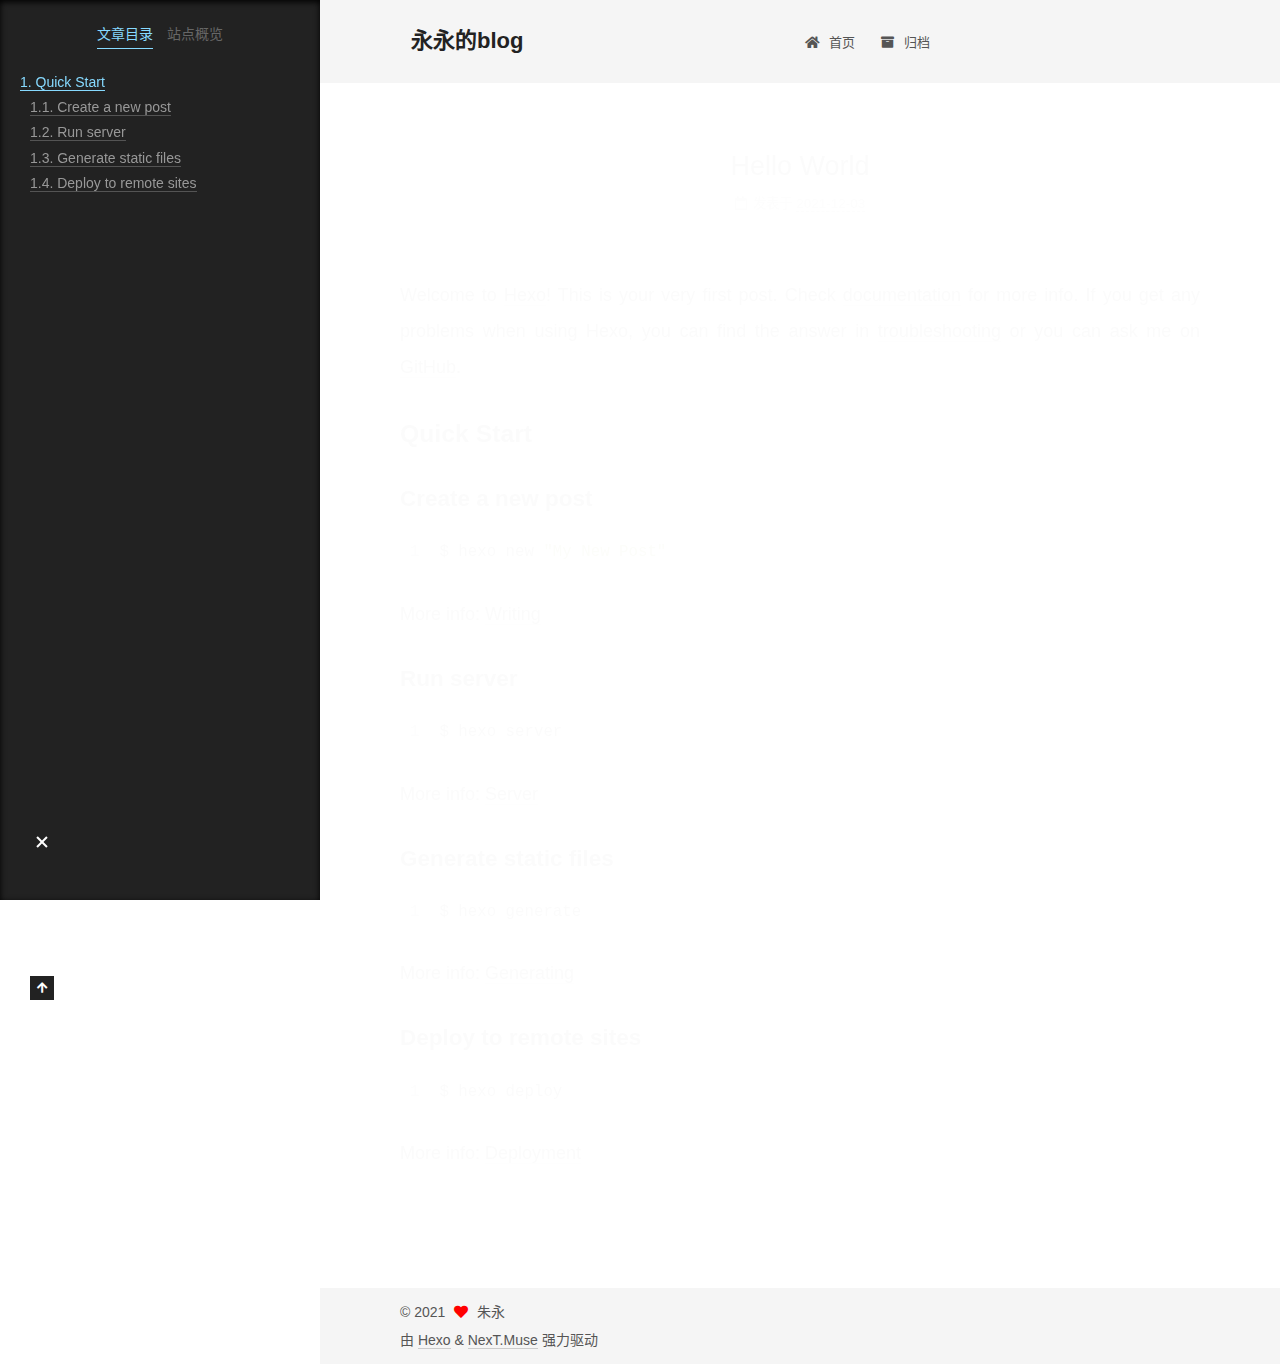
<file: 2021/12/03/hello-world/index.html>
<!DOCTYPE html>
<html lang="zh-CN">
<head>
  <meta charset="UTF-8">
<meta name="viewport" content="width=device-width, initial-scale=1, maximum-scale=2">
<meta name="theme-color" content="#222">
<meta name="generator" content="Hexo 5.4.0">
  <link rel="apple-touch-icon" sizes="180x180" href="/images/apple-touch-icon-next.png">
  <link rel="icon" type="image/png" sizes="32x32" href="/images/favicon-32x32-next.png">
  <link rel="icon" type="image/png" sizes="16x16" href="/images/favicon-16x16-next.png">
  <link rel="mask-icon" href="/images/logo.svg" color="#222">

<link rel="stylesheet" href="/css/main.css">


<link rel="stylesheet" href="/lib/font-awesome/css/all.min.css">

<script id="hexo-configurations">
    var NexT = window.NexT || {};
    var CONFIG = {"hostname":"zytang414.github.io","root":"/","scheme":"Muse","version":"7.8.0","exturl":false,"sidebar":{"position":"left","display":"post","padding":18,"offset":12,"onmobile":false},"copycode":{"enable":false,"show_result":false,"style":null},"back2top":{"enable":true,"sidebar":false,"scrollpercent":false},"bookmark":{"enable":false,"color":"#222","save":"auto"},"fancybox":false,"mediumzoom":false,"lazyload":false,"pangu":false,"comments":{"style":"tabs","active":null,"storage":true,"lazyload":false,"nav":null},"algolia":{"hits":{"per_page":10},"labels":{"input_placeholder":"Search for Posts","hits_empty":"We didn't find any results for the search: ${query}","hits_stats":"${hits} results found in ${time} ms"}},"localsearch":{"enable":false,"trigger":"auto","top_n_per_article":1,"unescape":false,"preload":false},"motion":{"enable":true,"async":false,"transition":{"post_block":"fadeIn","post_header":"slideDownIn","post_body":"slideDownIn","coll_header":"slideLeftIn","sidebar":"slideUpIn"}}};
  </script>

  <meta name="description" content="Welcome to Hexo! This is your very first post. Check documentation for more info. If you get any problems when using Hexo, you can find the answer in troubleshooting or you can ask me on GitHub. Quick">
<meta property="og:type" content="article">
<meta property="og:title" content="Hello World">
<meta property="og:url" content="https://zytang414.github.io/2021/12/03/hello-world/index.html">
<meta property="og:site_name" content="永永的blog">
<meta property="og:description" content="Welcome to Hexo! This is your very first post. Check documentation for more info. If you get any problems when using Hexo, you can find the answer in troubleshooting or you can ask me on GitHub. Quick">
<meta property="og:locale" content="zh_CN">
<meta property="article:published_time" content="2021-12-03T04:13:08.332Z">
<meta property="article:modified_time" content="2021-12-03T04:13:08.332Z">
<meta property="article:author" content="朱永">
<meta property="article:tag" content="Python | Flask">
<meta name="twitter:card" content="summary">

<link rel="canonical" href="https://zytang414.github.io/2021/12/03/hello-world/">


<script id="page-configurations">
  // https://hexo.io/docs/variables.html
  CONFIG.page = {
    sidebar: "",
    isHome : false,
    isPost : true,
    lang   : 'zh-CN'
  };
</script>

  <title>Hello World | 永永的blog</title>
  






  <noscript>
  <style>
  .use-motion .brand,
  .use-motion .menu-item,
  .sidebar-inner,
  .use-motion .post-block,
  .use-motion .pagination,
  .use-motion .comments,
  .use-motion .post-header,
  .use-motion .post-body,
  .use-motion .collection-header { opacity: initial; }

  .use-motion .site-title,
  .use-motion .site-subtitle {
    opacity: initial;
    top: initial;
  }

  .use-motion .logo-line-before i { left: initial; }
  .use-motion .logo-line-after i { right: initial; }
  </style>
</noscript>

</head>

<body itemscope itemtype="http://schema.org/WebPage">
  <div class="container use-motion">
    <div class="headband"></div>

    <header class="header" itemscope itemtype="http://schema.org/WPHeader">
      <div class="header-inner"><div class="site-brand-container">
  <div class="site-nav-toggle">
    <div class="toggle" aria-label="切换导航栏">
      <span class="toggle-line toggle-line-first"></span>
      <span class="toggle-line toggle-line-middle"></span>
      <span class="toggle-line toggle-line-last"></span>
    </div>
  </div>

  <div class="site-meta">

    <a href="/" class="brand" rel="start">
      <span class="logo-line-before"><i></i></span>
      <h1 class="site-title">永永的blog</h1>
      <span class="logo-line-after"><i></i></span>
    </a>
  </div>

  <div class="site-nav-right">
    <div class="toggle popup-trigger">
    </div>
  </div>
</div>




<nav class="site-nav">
  <ul id="menu" class="main-menu menu">
        <li class="menu-item menu-item-home">

    <a href="/" rel="section"><i class="fa fa-home fa-fw"></i>首页</a>

  </li>
        <li class="menu-item menu-item-archives">

    <a href="/archives/" rel="section"><i class="fa fa-archive fa-fw"></i>归档</a>

  </li>
  </ul>
</nav>




</div>
    </header>

    
  <div class="back-to-top">
    <i class="fa fa-arrow-up"></i>
    <span>0%</span>
  </div>


    <main class="main">
      <div class="main-inner">
        <div class="content-wrap">
          

          <div class="content post posts-expand">
            

    
  
  
  <article itemscope itemtype="http://schema.org/Article" class="post-block" lang="zh-CN">
    <link itemprop="mainEntityOfPage" href="https://zytang414.github.io/2021/12/03/hello-world/">

    <span hidden itemprop="author" itemscope itemtype="http://schema.org/Person">
      <meta itemprop="image" content="/images/avatar.gif">
      <meta itemprop="name" content="朱永">
      <meta itemprop="description" content="这是朱永的blog">
    </span>

    <span hidden itemprop="publisher" itemscope itemtype="http://schema.org/Organization">
      <meta itemprop="name" content="永永的blog">
    </span>
      <header class="post-header">
        <h1 class="post-title" itemprop="name headline">
          Hello World
        </h1>

        <div class="post-meta">
            <span class="post-meta-item">
              <span class="post-meta-item-icon">
                <i class="far fa-calendar"></i>
              </span>
              <span class="post-meta-item-text">发表于</span>

              <time title="创建时间：2021-12-03 12:13:08" itemprop="dateCreated datePublished" datetime="2021-12-03T12:13:08+08:00">2021-12-03</time>
            </span>

          

        </div>
      </header>

    
    
    
    <div class="post-body" itemprop="articleBody">

      
        <p>Welcome to <a target="_blank" rel="noopener" href="https://hexo.io/">Hexo</a>! This is your very first post. Check <a target="_blank" rel="noopener" href="https://hexo.io/docs/">documentation</a> for more info. If you get any problems when using Hexo, you can find the answer in <a target="_blank" rel="noopener" href="https://hexo.io/docs/troubleshooting.html">troubleshooting</a> or you can ask me on <a target="_blank" rel="noopener" href="https://github.com/hexojs/hexo/issues">GitHub</a>.</p>
<h2 id="Quick-Start"><a href="#Quick-Start" class="headerlink" title="Quick Start"></a>Quick Start</h2><h3 id="Create-a-new-post"><a href="#Create-a-new-post" class="headerlink" title="Create a new post"></a>Create a new post</h3><figure class="highlight bash"><table><tr><td class="gutter"><pre><span class="line">1</span><br></pre></td><td class="code"><pre><span class="line">$ hexo new <span class="string">&quot;My New Post&quot;</span></span><br></pre></td></tr></table></figure>

<p>More info: <a target="_blank" rel="noopener" href="https://hexo.io/docs/writing.html">Writing</a></p>
<h3 id="Run-server"><a href="#Run-server" class="headerlink" title="Run server"></a>Run server</h3><figure class="highlight bash"><table><tr><td class="gutter"><pre><span class="line">1</span><br></pre></td><td class="code"><pre><span class="line">$ hexo server</span><br></pre></td></tr></table></figure>

<p>More info: <a target="_blank" rel="noopener" href="https://hexo.io/docs/server.html">Server</a></p>
<h3 id="Generate-static-files"><a href="#Generate-static-files" class="headerlink" title="Generate static files"></a>Generate static files</h3><figure class="highlight bash"><table><tr><td class="gutter"><pre><span class="line">1</span><br></pre></td><td class="code"><pre><span class="line">$ hexo generate</span><br></pre></td></tr></table></figure>

<p>More info: <a target="_blank" rel="noopener" href="https://hexo.io/docs/generating.html">Generating</a></p>
<h3 id="Deploy-to-remote-sites"><a href="#Deploy-to-remote-sites" class="headerlink" title="Deploy to remote sites"></a>Deploy to remote sites</h3><figure class="highlight bash"><table><tr><td class="gutter"><pre><span class="line">1</span><br></pre></td><td class="code"><pre><span class="line">$ hexo deploy</span><br></pre></td></tr></table></figure>

<p>More info: <a target="_blank" rel="noopener" href="https://hexo.io/docs/one-command-deployment.html">Deployment</a></p>

    </div>

    
    
    

      <footer class="post-footer">

        


        
      </footer>
    
  </article>
  
  
  



          </div>
          

<script>
  window.addEventListener('tabs:register', () => {
    let { activeClass } = CONFIG.comments;
    if (CONFIG.comments.storage) {
      activeClass = localStorage.getItem('comments_active') || activeClass;
    }
    if (activeClass) {
      let activeTab = document.querySelector(`a[href="#comment-${activeClass}"]`);
      if (activeTab) {
        activeTab.click();
      }
    }
  });
  if (CONFIG.comments.storage) {
    window.addEventListener('tabs:click', event => {
      if (!event.target.matches('.tabs-comment .tab-content .tab-pane')) return;
      let commentClass = event.target.classList[1];
      localStorage.setItem('comments_active', commentClass);
    });
  }
</script>

        </div>
          
  
  <div class="toggle sidebar-toggle">
    <span class="toggle-line toggle-line-first"></span>
    <span class="toggle-line toggle-line-middle"></span>
    <span class="toggle-line toggle-line-last"></span>
  </div>

  <aside class="sidebar">
    <div class="sidebar-inner">

      <ul class="sidebar-nav motion-element">
        <li class="sidebar-nav-toc">
          文章目录
        </li>
        <li class="sidebar-nav-overview">
          站点概览
        </li>
      </ul>

      <!--noindex-->
      <div class="post-toc-wrap sidebar-panel">
          <div class="post-toc motion-element"><ol class="nav"><li class="nav-item nav-level-2"><a class="nav-link" href="#Quick-Start"><span class="nav-number">1.</span> <span class="nav-text">Quick Start</span></a><ol class="nav-child"><li class="nav-item nav-level-3"><a class="nav-link" href="#Create-a-new-post"><span class="nav-number">1.1.</span> <span class="nav-text">Create a new post</span></a></li><li class="nav-item nav-level-3"><a class="nav-link" href="#Run-server"><span class="nav-number">1.2.</span> <span class="nav-text">Run server</span></a></li><li class="nav-item nav-level-3"><a class="nav-link" href="#Generate-static-files"><span class="nav-number">1.3.</span> <span class="nav-text">Generate static files</span></a></li><li class="nav-item nav-level-3"><a class="nav-link" href="#Deploy-to-remote-sites"><span class="nav-number">1.4.</span> <span class="nav-text">Deploy to remote sites</span></a></li></ol></li></ol></div>
      </div>
      <!--/noindex-->

      <div class="site-overview-wrap sidebar-panel">
        <div class="site-author motion-element" itemprop="author" itemscope itemtype="http://schema.org/Person">
  <p class="site-author-name" itemprop="name">朱永</p>
  <div class="site-description" itemprop="description">这是朱永的blog</div>
</div>
<div class="site-state-wrap motion-element">
  <nav class="site-state">
      <div class="site-state-item site-state-posts">
          <a href="/archives/">
        
          <span class="site-state-item-count">1</span>
          <span class="site-state-item-name">日志</span>
        </a>
      </div>
  </nav>
</div>



      </div>

    </div>
  </aside>
  <div id="sidebar-dimmer"></div>


      </div>
    </main>

    <footer class="footer">
      <div class="footer-inner">
        

        

<div class="copyright">
  
  &copy; 
  <span itemprop="copyrightYear">2021</span>
  <span class="with-love">
    <i class="fa fa-heart"></i>
  </span>
  <span class="author" itemprop="copyrightHolder">朱永</span>
</div>
  <div class="powered-by">由 <a href="https://hexo.io/" class="theme-link" rel="noopener" target="_blank">Hexo</a> & <a href="https://muse.theme-next.org/" class="theme-link" rel="noopener" target="_blank">NexT.Muse</a> 强力驱动
  </div>

        








      </div>
    </footer>
  </div>

  
  <script src="/lib/anime.min.js"></script>
  <script src="/lib/velocity/velocity.min.js"></script>
  <script src="/lib/velocity/velocity.ui.min.js"></script>

<script src="/js/utils.js"></script>

<script src="/js/motion.js"></script>


<script src="/js/schemes/muse.js"></script>


<script src="/js/next-boot.js"></script>




  















  

  

</body>
</html>
</file>
<file: css/main.css>
:root {
  --body-bg-color: #fff;
  --content-bg-color: #f5f5f5;
  --card-bg-color: #f5f5f5;
  --text-color: #555;
  --blockquote-color: #666;
  --link-color: #555;
  --link-hover-color: #222;
  --brand-color: #222;
  --brand-hover-color: #222;
  --table-row-odd-bg-color: #f9f9f9;
  --table-row-hover-bg-color: #f5f5f5;
  --menu-item-bg-color: #ddd;
  --btn-default-bg: transparent;
  --btn-default-color: var(--link-color);
  --btn-default-border-color: var(--link-color);
  --btn-default-hover-bg: transparent;
  --btn-default-hover-color: var(--link-hover-color);
  --btn-default-hover-border-color: var(--link-hover-color);
}
html {
  line-height: 1.15; /* 1 */
  -webkit-text-size-adjust: 100%; /* 2 */
}
body {
  margin: 0;
}
main {
  display: block;
}
h1 {
  font-size: 2em;
  margin: 0.67em 0;
}
hr {
  box-sizing: content-box; /* 1 */
  height: 0; /* 1 */
  overflow: visible; /* 2 */
}
pre {
  font-family: monospace, monospace; /* 1 */
  font-size: 1em; /* 2 */
}
a {
  background: transparent;
}
abbr[title] {
  border-bottom: none; /* 1 */
  text-decoration: underline; /* 2 */
  text-decoration: underline dotted; /* 2 */
}
b,
strong {
  font-weight: bolder;
}
code,
kbd,
samp {
  font-family: monospace, monospace; /* 1 */
  font-size: 1em; /* 2 */
}
small {
  font-size: 80%;
}
sub,
sup {
  font-size: 75%;
  line-height: 0;
  position: relative;
  vertical-align: baseline;
}
sub {
  bottom: -0.25em;
}
sup {
  top: -0.5em;
}
img {
  border-style: none;
}
button,
input,
optgroup,
select,
textarea {
  font-family: inherit; /* 1 */
  font-size: 100%; /* 1 */
  line-height: 1.15; /* 1 */
  margin: 0; /* 2 */
}
button,
input {
/* 1 */
  overflow: visible;
}
button,
select {
/* 1 */
  text-transform: none;
}
button,
[type='button'],
[type='reset'],
[type='submit'] {
  -webkit-appearance: button;
}
button::-moz-focus-inner,
[type='button']::-moz-focus-inner,
[type='reset']::-moz-focus-inner,
[type='submit']::-moz-focus-inner {
  border-style: none;
  padding: 0;
}
button:-moz-focusring,
[type='button']:-moz-focusring,
[type='reset']:-moz-focusring,
[type='submit']:-moz-focusring {
  outline: 1px dotted ButtonText;
}
fieldset {
  padding: 0.35em 0.75em 0.625em;
}
legend {
  box-sizing: border-box; /* 1 */
  color: inherit; /* 2 */
  display: table; /* 1 */
  max-width: 100%; /* 1 */
  padding: 0; /* 3 */
  white-space: normal; /* 1 */
}
progress {
  vertical-align: baseline;
}
textarea {
  overflow: auto;
}
[type='checkbox'],
[type='radio'] {
  box-sizing: border-box; /* 1 */
  padding: 0; /* 2 */
}
[type='number']::-webkit-inner-spin-button,
[type='number']::-webkit-outer-spin-button {
  height: auto;
}
[type='search'] {
  outline-offset: -2px; /* 2 */
  -webkit-appearance: textfield; /* 1 */
}
[type='search']::-webkit-search-decoration {
  -webkit-appearance: none;
}
::-webkit-file-upload-button {
  font: inherit; /* 2 */
  -webkit-appearance: button; /* 1 */
}
details {
  display: block;
}
summary {
  display: list-item;
}
template {
  display: none;
}
[hidden] {
  display: none;
}
::selection {
  background: #262a30;
  color: #eee;
}
html,
body {
  height: 100%;
}
body {
  background: var(--body-bg-color);
  color: var(--text-color);
  font-family: 'Lato', "PingFang SC", "Microsoft YaHei", sans-serif;
  font-size: 1em;
  line-height: 2;
}
@media (max-width: 991px) {
  body {
    padding-left: 0 !important;
    padding-right: 0 !important;
  }
}
h1,
h2,
h3,
h4,
h5,
h6 {
  font-family: 'Lato', "PingFang SC", "Microsoft YaHei", sans-serif;
  font-weight: bold;
  line-height: 1.5;
  margin: 20px 0 15px;
}
h1 {
  font-size: 1.5em;
}
h2 {
  font-size: 1.375em;
}
h3 {
  font-size: 1.25em;
}
h4 {
  font-size: 1.125em;
}
h5 {
  font-size: 1em;
}
h6 {
  font-size: 0.875em;
}
p {
  margin: 0 0 20px 0;
}
a,
span.exturl {
  border-bottom: 1px solid #ccc;
  color: var(--link-color);
  outline: 0;
  text-decoration: none;
  overflow-wrap: break-word;
  word-wrap: break-word;
  cursor: pointer;
}
a:hover,
span.exturl:hover {
  border-bottom-color: var(--link-hover-color);
  color: var(--link-hover-color);
}
iframe,
img,
video {
  display: block;
  margin-left: auto;
  margin-right: auto;
  max-width: 100%;
}
hr {
  background-image: repeating-linear-gradient(-45deg, #ddd, #ddd 4px, transparent 4px, transparent 8px);
  border: 0;
  height: 3px;
  margin: 40px 0;
}
blockquote {
  border-left: 4px solid #ddd;
  color: var(--blockquote-color);
  margin: 0;
  padding: 0 15px;
}
blockquote cite::before {
  content: '-';
  padding: 0 5px;
}
dt {
  font-weight: bold;
}
dd {
  margin: 0;
  padding: 0;
}
kbd {
  background-color: #f5f5f5;
  background-image: linear-gradient(#eee, #fff, #eee);
  border: 1px solid #ccc;
  border-radius: 0.2em;
  box-shadow: 0.1em 0.1em 0.2em rgba(0,0,0,0.1);
  color: #555;
  font-family: inherit;
  padding: 0.1em 0.3em;
  white-space: nowrap;
}
.table-container {
  overflow: auto;
}
table {
  border-collapse: collapse;
  border-spacing: 0;
  font-size: 0.875em;
  margin: 0 0 20px 0;
  width: 100%;
}
tbody tr:nth-of-type(odd) {
  background: var(--table-row-odd-bg-color);
}
tbody tr:hover {
  background: var(--table-row-hover-bg-color);
}
caption,
th,
td {
  font-weight: normal;
  padding: 8px;
  vertical-align: middle;
}
th,
td {
  border: 1px solid #ddd;
  border-bottom: 3px solid #ddd;
}
th {
  font-weight: 700;
  padding-bottom: 10px;
}
td {
  border-bottom-width: 1px;
}
.btn {
  background: var(--btn-default-bg);
  border: 2px solid var(--btn-default-border-color);
  border-radius: 0;
  color: var(--btn-default-color);
  display: inline-block;
  font-size: 0.875em;
  line-height: 2;
  padding: 0 20px;
  text-decoration: none;
  transition-property: background-color;
  transition-delay: 0s;
  transition-duration: 0.2s;
  transition-timing-function: ease-in-out;
}
.btn:hover {
  background: var(--btn-default-hover-bg);
  border-color: var(--btn-default-hover-border-color);
  color: var(--btn-default-hover-color);
}
.btn + .btn {
  margin: 0 0 8px 8px;
}
.btn .fa-fw {
  text-align: left;
  width: 1.285714285714286em;
}
.toggle {
  line-height: 0;
}
.toggle .toggle-line {
  background: #fff;
  display: inline-block;
  height: 2px;
  left: 0;
  position: relative;
  top: 0;
  transition: all 0.4s;
  vertical-align: top;
  width: 100%;
}
.toggle .toggle-line:not(:first-child) {
  margin-top: 3px;
}
.toggle.toggle-arrow .toggle-line-first {
  left: 50%;
  top: 2px;
  transform: rotate(45deg);
  width: 50%;
}
.toggle.toggle-arrow .toggle-line-middle {
  left: 2px;
  width: 90%;
}
.toggle.toggle-arrow .toggle-line-last {
  left: 50%;
  top: -2px;
  transform: rotate(-45deg);
  width: 50%;
}
.toggle.toggle-close .toggle-line-first {
  transform: rotate(-45deg);
  top: 5px;
}
.toggle.toggle-close .toggle-line-middle {
  opacity: 0;
}
.toggle.toggle-close .toggle-line-last {
  transform: rotate(45deg);
  top: -5px;
}
.highlight,
pre {
  background: #f7f7f7;
  color: #4d4d4c;
  line-height: 1.6;
  margin: 0 auto 20px;
}
pre,
code {
  font-family: consolas, Menlo, monospace, "PingFang SC", "Microsoft YaHei";
}
code {
  background: #eee;
  border-radius: 3px;
  color: #555;
  padding: 2px 4px;
  overflow-wrap: break-word;
  word-wrap: break-word;
}
.highlight *::selection {
  background: #d6d6d6;
}
.highlight pre {
  border: 0;
  margin: 0;
  padding: 10px 0;
}
.highlight table {
  border: 0;
  margin: 0;
  width: auto;
}
.highlight td {
  border: 0;
  padding: 0;
}
.highlight figcaption {
  background: #eff2f3;
  color: #4d4d4c;
  display: flex;
  font-size: 0.875em;
  justify-content: space-between;
  line-height: 1.2;
  padding: 0.5em;
}
.highlight figcaption a {
  color: #4d4d4c;
}
.highlight figcaption a:hover {
  border-bottom-color: #4d4d4c;
}
.highlight .gutter {
  -moz-user-select: none;
  -ms-user-select: none;
  -webkit-user-select: none;
  user-select: none;
}
.highlight .gutter pre {
  background: #eff2f3;
  color: #869194;
  padding-left: 10px;
  padding-right: 10px;
  text-align: right;
}
.highlight .code pre {
  background: #f7f7f7;
  padding-left: 10px;
  width: 100%;
}
.gist table {
  width: auto;
}
.gist table td {
  border: 0;
}
pre {
  overflow: auto;
  padding: 10px;
}
pre code {
  background: none;
  color: #4d4d4c;
  font-size: 0.875em;
  padding: 0;
  text-shadow: none;
}
pre .deletion {
  background: #fdd;
}
pre .addition {
  background: #dfd;
}
pre .meta {
  color: #eab700;
  -moz-user-select: none;
  -ms-user-select: none;
  -webkit-user-select: none;
  user-select: none;
}
pre .comment {
  color: #8e908c;
}
pre .variable,
pre .attribute,
pre .tag,
pre .name,
pre .regexp,
pre .ruby .constant,
pre .xml .tag .title,
pre .xml .pi,
pre .xml .doctype,
pre .html .doctype,
pre .css .id,
pre .css .class,
pre .css .pseudo {
  color: #c82829;
}
pre .number,
pre .preprocessor,
pre .built_in,
pre .builtin-name,
pre .literal,
pre .params,
pre .constant,
pre .command {
  color: #f5871f;
}
pre .ruby .class .title,
pre .css .rules .attribute,
pre .string,
pre .symbol,
pre .value,
pre .inheritance,
pre .header,
pre .ruby .symbol,
pre .xml .cdata,
pre .special,
pre .formula {
  color: #718c00;
}
pre .title,
pre .css .hexcolor {
  color: #3e999f;
}
pre .function,
pre .python .decorator,
pre .python .title,
pre .ruby .function .title,
pre .ruby .title .keyword,
pre .perl .sub,
pre .javascript .title,
pre .coffeescript .title {
  color: #4271ae;
}
pre .keyword,
pre .javascript .function {
  color: #8959a8;
}
.blockquote-center {
  border-left: none;
  margin: 40px 0;
  padding: 0;
  position: relative;
  text-align: center;
}
.blockquote-center .fa {
  display: block;
  opacity: 0.6;
  position: absolute;
  width: 100%;
}
.blockquote-center .fa-quote-left {
  border-top: 1px solid #ccc;
  text-align: left;
  top: -20px;
}
.blockquote-center .fa-quote-right {
  border-bottom: 1px solid #ccc;
  text-align: right;
  bottom: -20px;
}
.blockquote-center p,
.blockquote-center div {
  text-align: center;
}
.post-body .group-picture img {
  margin: 0 auto;
  padding: 0 3px;
}
.group-picture-row {
  margin-bottom: 6px;
  overflow: hidden;
}
.group-picture-column {
  float: left;
  margin-bottom: 10px;
}
.post-body .label {
  color: #555;
  display: inline;
  padding: 0 2px;
}
.post-body .label.default {
  background: #f0f0f0;
}
.post-body .label.primary {
  background: #efe6f7;
}
.post-body .label.info {
  background: #e5f2f8;
}
.post-body .label.success {
  background: #e7f4e9;
}
.post-body .label.warning {
  background: #fcf6e1;
}
.post-body .label.danger {
  background: #fae8eb;
}
.post-body .tabs {
  margin-bottom: 20px;
}
.post-body .tabs,
.tabs-comment {
  display: block;
  padding-top: 10px;
  position: relative;
}
.post-body .tabs ul.nav-tabs,
.tabs-comment ul.nav-tabs {
  display: flex;
  flex-wrap: wrap;
  margin: 0;
  margin-bottom: -1px;
  padding: 0;
}
@media (max-width: 413px) {
  .post-body .tabs ul.nav-tabs,
  .tabs-comment ul.nav-tabs {
    display: block;
    margin-bottom: 5px;
  }
}
.post-body .tabs ul.nav-tabs li.tab,
.tabs-comment ul.nav-tabs li.tab {
  border-bottom: 1px solid #ddd;
  border-left: 1px solid transparent;
  border-right: 1px solid transparent;
  border-top: 3px solid transparent;
  flex-grow: 1;
  list-style-type: none;
  border-radius: 0 0 0 0;
}
@media (max-width: 413px) {
  .post-body .tabs ul.nav-tabs li.tab,
  .tabs-comment ul.nav-tabs li.tab {
    border-bottom: 1px solid transparent;
    border-left: 3px solid transparent;
    border-right: 1px solid transparent;
    border-top: 1px solid transparent;
  }
}
@media (max-width: 413px) {
  .post-body .tabs ul.nav-tabs li.tab,
  .tabs-comment ul.nav-tabs li.tab {
    border-radius: 0;
  }
}
.post-body .tabs ul.nav-tabs li.tab a,
.tabs-comment ul.nav-tabs li.tab a {
  border-bottom: initial;
  display: block;
  line-height: 1.8;
  outline: 0;
  padding: 0.25em 0.75em;
  text-align: center;
  transition-delay: 0s;
  transition-duration: 0.2s;
  transition-timing-function: ease-out;
}
.post-body .tabs ul.nav-tabs li.tab a i,
.tabs-comment ul.nav-tabs li.tab a i {
  width: 1.285714285714286em;
}
.post-body .tabs ul.nav-tabs li.tab.active,
.tabs-comment ul.nav-tabs li.tab.active {
  border-bottom: 1px solid transparent;
  border-left: 1px solid #ddd;
  border-right: 1px solid #ddd;
  border-top: 3px solid #fc6423;
}
@media (max-width: 413px) {
  .post-body .tabs ul.nav-tabs li.tab.active,
  .tabs-comment ul.nav-tabs li.tab.active {
    border-bottom: 1px solid #ddd;
    border-left: 3px solid #fc6423;
    border-right: 1px solid #ddd;
    border-top: 1px solid #ddd;
  }
}
.post-body .tabs ul.nav-tabs li.tab.active a,
.tabs-comment ul.nav-tabs li.tab.active a {
  color: var(--link-color);
  cursor: default;
}
.post-body .tabs .tab-content .tab-pane,
.tabs-comment .tab-content .tab-pane {
  border: 1px solid #ddd;
  border-top: 0;
  padding: 20px 20px 0 20px;
  border-radius: 0;
}
.post-body .tabs .tab-content .tab-pane:not(.active),
.tabs-comment .tab-content .tab-pane:not(.active) {
  display: none;
}
.post-body .tabs .tab-content .tab-pane.active,
.tabs-comment .tab-content .tab-pane.active {
  display: block;
}
.post-body .tabs .tab-content .tab-pane.active:nth-of-type(1),
.tabs-comment .tab-content .tab-pane.active:nth-of-type(1) {
  border-radius: 0 0 0 0;
}
@media (max-width: 413px) {
  .post-body .tabs .tab-content .tab-pane.active:nth-of-type(1),
  .tabs-comment .tab-content .tab-pane.active:nth-of-type(1) {
    border-radius: 0;
  }
}
.post-body .note {
  border-radius: 3px;
  margin-bottom: 20px;
  padding: 1em;
  position: relative;
  border: 1px solid #eee;
  border-left-width: 5px;
}
.post-body .note h2,
.post-body .note h3,
.post-body .note h4,
.post-body .note h5,
.post-body .note h6 {
  margin-top: 0;
  border-bottom: initial;
  margin-bottom: 0;
  padding-top: 0;
}
.post-body .note p:first-child,
.post-body .note ul:first-child,
.post-body .note ol:first-child,
.post-body .note table:first-child,
.post-body .note pre:first-child,
.post-body .note blockquote:first-child,
.post-body .note img:first-child {
  margin-top: 0;
}
.post-body .note p:last-child,
.post-body .note ul:last-child,
.post-body .note ol:last-child,
.post-body .note table:last-child,
.post-body .note pre:last-child,
.post-body .note blockquote:last-child,
.post-body .note img:last-child {
  margin-bottom: 0;
}
.post-body .note.default {
  border-left-color: #777;
}
.post-body .note.default h2,
.post-body .note.default h3,
.post-body .note.default h4,
.post-body .note.default h5,
.post-body .note.default h6 {
  color: #777;
}
.post-body .note.primary {
  border-left-color: #6f42c1;
}
.post-body .note.primary h2,
.post-body .note.primary h3,
.post-body .note.primary h4,
.post-body .note.primary h5,
.post-body .note.primary h6 {
  color: #6f42c1;
}
.post-body .note.info {
  border-left-color: #428bca;
}
.post-body .note.info h2,
.post-body .note.info h3,
.post-body .note.info h4,
.post-body .note.info h5,
.post-body .note.info h6 {
  color: #428bca;
}
.post-body .note.success {
  border-left-color: #5cb85c;
}
.post-body .note.success h2,
.post-body .note.success h3,
.post-body .note.success h4,
.post-body .note.success h5,
.post-body .note.success h6 {
  color: #5cb85c;
}
.post-body .note.warning {
  border-left-color: #f0ad4e;
}
.post-body .note.warning h2,
.post-body .note.warning h3,
.post-body .note.warning h4,
.post-body .note.warning h5,
.post-body .note.warning h6 {
  color: #f0ad4e;
}
.post-body .note.danger {
  border-left-color: #d9534f;
}
.post-body .note.danger h2,
.post-body .note.danger h3,
.post-body .note.danger h4,
.post-body .note.danger h5,
.post-body .note.danger h6 {
  color: #d9534f;
}
.pagination .prev,
.pagination .next,
.pagination .page-number,
.pagination .space {
  display: inline-block;
  margin: 0 10px;
  padding: 0 11px;
  position: relative;
  top: -1px;
}
@media (max-width: 767px) {
  .pagination .prev,
  .pagination .next,
  .pagination .page-number,
  .pagination .space {
    margin: 0 5px;
  }
}
.pagination {
  border-top: 1px solid #eee;
  margin: 120px 0 0;
  text-align: center;
}
.pagination .prev,
.pagination .next,
.pagination .page-number {
  border-bottom: 0;
  border-top: 1px solid #eee;
  transition-property: border-color;
  transition-delay: 0s;
  transition-duration: 0.2s;
  transition-timing-function: ease-in-out;
}
.pagination .prev:hover,
.pagination .next:hover,
.pagination .page-number:hover {
  border-top-color: #222;
}
.pagination .space {
  margin: 0;
  padding: 0;
}
.pagination .prev {
  margin-left: 0;
}
.pagination .next {
  margin-right: 0;
}
.pagination .page-number.current {
  background: #ccc;
  border-top-color: #ccc;
  color: #fff;
}
@media (max-width: 767px) {
  .pagination {
    border-top: none;
  }
  .pagination .prev,
  .pagination .next,
  .pagination .page-number {
    border-bottom: 1px solid #eee;
    border-top: 0;
    margin-bottom: 10px;
    padding: 0 10px;
  }
  .pagination .prev:hover,
  .pagination .next:hover,
  .pagination .page-number:hover {
    border-bottom-color: #222;
  }
}
.comments {
  margin-top: 60px;
  overflow: hidden;
}
.comment-button-group {
  display: flex;
  flex-wrap: wrap-reverse;
  justify-content: center;
  margin: 1em 0;
}
.comment-button-group .comment-button {
  margin: 0.1em 0.2em;
}
.comment-button-group .comment-button.active {
  background: var(--btn-default-hover-bg);
  border-color: var(--btn-default-hover-border-color);
  color: var(--btn-default-hover-color);
}
.comment-position {
  display: none;
}
.comment-position.active {
  display: block;
}
.tabs-comment {
  background: var(--content-bg-color);
  margin-top: 4em;
  padding-top: 0;
}
.tabs-comment .comments {
  border: 0;
  box-shadow: none;
  margin-top: 0;
  padding-top: 0;
}
.container {
  min-height: 100%;
  position: relative;
}
.main-inner {
  margin: 0 auto;
  width: 700px;
}
@media (min-width: 1200px) {
  .main-inner {
    width: 800px;
  }
}
@media (min-width: 1600px) {
  .main-inner {
    width: 900px;
  }
}
@media (max-width: 767px) {
  .content-wrap {
    padding: 0 20px;
  }
}
.header {
  background: transparent;
}
.header-inner {
  margin: 0 auto;
  width: 700px;
}
@media (min-width: 1200px) {
  .header-inner {
    width: 800px;
  }
}
@media (min-width: 1600px) {
  .header-inner {
    width: 900px;
  }
}
.site-brand-container {
  display: flex;
  flex-shrink: 0;
  padding: 0 10px;
}
.headband {
  background: #222;
  height: 3px;
}
.site-meta {
  flex-grow: 1;
  text-align: left;
}
@media (max-width: 767px) {
  .site-meta {
    text-align: center;
  }
}
.brand {
  border-bottom: none;
  color: var(--brand-color);
  display: inline-block;
  line-height: 1.375em;
  padding: 0 40px;
  position: relative;
}
.brand:hover {
  color: var(--brand-hover-color);
}
.site-title {
  font-family: 'Lato', "PingFang SC", "Microsoft YaHei", sans-serif;
  font-size: 1.375em;
  font-weight: normal;
  margin: 0;
}
.site-subtitle {
  color: #999;
  font-size: 0.8125em;
  margin: 10px 0;
}
.use-motion .brand {
  opacity: 0;
}
.use-motion .site-title,
.use-motion .site-subtitle,
.use-motion .custom-logo-image {
  opacity: 0;
  position: relative;
  top: -10px;
}
.site-nav-toggle,
.site-nav-right {
  display: none;
}
@media (max-width: 767px) {
  .site-nav-toggle,
  .site-nav-right {
    display: flex;
    flex-direction: column;
    justify-content: center;
  }
}
.site-nav-toggle .toggle,
.site-nav-right .toggle {
  color: var(--text-color);
  padding: 10px;
  width: 22px;
}
.site-nav-toggle .toggle .toggle-line,
.site-nav-right .toggle .toggle-line {
  background: var(--text-color);
  border-radius: 1px;
}
.site-nav {
  display: block;
}
@media (max-width: 767px) {
  .site-nav {
    clear: both;
    display: none;
  }
}
.site-nav.site-nav-on {
  display: block;
}
.menu {
  margin-top: 20px;
  padding-left: 0;
  text-align: center;
}
.menu-item {
  display: inline-block;
  list-style: none;
  margin: 0 10px;
}
@media (max-width: 767px) {
  .menu-item {
    display: block;
    margin-top: 10px;
  }
  .menu-item.menu-item-search {
    display: none;
  }
}
.menu-item a,
.menu-item span.exturl {
  border-bottom: 0;
  display: block;
  font-size: 0.8125em;
  transition-property: border-color;
  transition-delay: 0s;
  transition-duration: 0.2s;
  transition-timing-function: ease-in-out;
}
@media (hover: none) {
  .menu-item a:hover,
  .menu-item span.exturl:hover {
    border-bottom-color: transparent !important;
  }
}
.menu-item .fa,
.menu-item .fab,
.menu-item .far,
.menu-item .fas {
  margin-right: 8px;
}
.menu-item .badge {
  display: inline-block;
  font-weight: bold;
  line-height: 1;
  margin-left: 0.35em;
  margin-top: 0.35em;
  text-align: center;
  white-space: nowrap;
}
@media (max-width: 767px) {
  .menu-item .badge {
    float: right;
    margin-left: 0;
  }
}
.menu-item-active a,
.menu .menu-item a:hover,
.menu .menu-item span.exturl:hover {
  background: var(--menu-item-bg-color);
}
.use-motion .menu-item {
  opacity: 0;
}
.sidebar {
  background: #222;
  bottom: 0;
  box-shadow: inset 0 2px 6px #000;
  position: fixed;
  top: 0;
}
@media (max-width: 991px) {
  .sidebar {
    display: none;
  }
}
.sidebar-inner {
  color: #999;
  padding: 18px 10px;
  text-align: center;
}
.cc-license {
  margin-top: 10px;
  text-align: center;
}
.cc-license .cc-opacity {
  border-bottom: none;
  opacity: 0.7;
}
.cc-license .cc-opacity:hover {
  opacity: 0.9;
}
.cc-license img {
  display: inline-block;
}
.site-author-image {
  border: 2px solid #333;
  display: block;
  margin: 0 auto;
  max-width: 96px;
  padding: 2px;
}
.site-author-name {
  color: #f5f5f5;
  font-weight: normal;
  margin: 5px 0 0;
  text-align: center;
}
.site-description {
  color: #999;
  font-size: 1em;
  margin-top: 5px;
  text-align: center;
}
.links-of-author {
  margin-top: 15px;
}
.links-of-author a,
.links-of-author span.exturl {
  border-bottom-color: #555;
  display: inline-block;
  font-size: 0.8125em;
  margin-bottom: 10px;
  margin-right: 10px;
  vertical-align: middle;
}
.links-of-author a::before,
.links-of-author span.exturl::before {
  background: #ff855c;
  border-radius: 50%;
  content: ' ';
  display: inline-block;
  height: 4px;
  margin-right: 3px;
  vertical-align: middle;
  width: 4px;
}
.sidebar-button {
  margin-top: 15px;
}
.sidebar-button a {
  border: 1px solid #fc6423;
  border-radius: 4px;
  color: #fc6423;
  display: inline-block;
  padding: 0 15px;
}
.sidebar-button a .fa,
.sidebar-button a .fab,
.sidebar-button a .far,
.sidebar-button a .fas {
  margin-right: 5px;
}
.sidebar-button a:hover {
  background: #fc6423;
  border: 1px solid #fc6423;
  color: #fff;
}
.sidebar-button a:hover .fa,
.sidebar-button a:hover .fab,
.sidebar-button a:hover .far,
.sidebar-button a:hover .fas {
  color: #fff;
}
.links-of-blogroll {
  font-size: 0.8125em;
  margin-top: 10px;
}
.links-of-blogroll-title {
  font-size: 0.875em;
  font-weight: 600;
  margin-top: 0;
}
.links-of-blogroll-list {
  list-style: none;
  margin: 0;
  padding: 0;
}
#sidebar-dimmer {
  display: none;
}
@media (max-width: 767px) {
  #sidebar-dimmer {
    background: #000;
    display: block;
    height: 100%;
    left: 100%;
    opacity: 0;
    position: fixed;
    top: 0;
    width: 100%;
    z-index: 1100;
  }
  .sidebar-active + #sidebar-dimmer {
    opacity: 0.7;
    transform: translateX(-100%);
    transition: opacity 0.5s;
  }
}
.sidebar-nav {
  margin: 0;
  padding-bottom: 20px;
  padding-left: 0;
}
.sidebar-nav li {
  border-bottom: 1px solid transparent;
  color: #666;
  cursor: pointer;
  display: inline-block;
  font-size: 0.875em;
}
.sidebar-nav li.sidebar-nav-overview {
  margin-left: 10px;
}
.sidebar-nav li:hover {
  color: #f5f5f5;
}
.sidebar-nav .sidebar-nav-active {
  border-bottom-color: #87daff;
  color: #87daff;
}
.sidebar-nav .sidebar-nav-active:hover {
  color: #87daff;
}
.sidebar-panel {
  display: none;
  overflow-x: hidden;
  overflow-y: auto;
}
.sidebar-panel-active {
  display: block;
}
.sidebar-toggle {
  background: #222;
  bottom: 45px;
  cursor: pointer;
  height: 14px;
  left: 30px;
  padding: 5px;
  position: fixed;
  width: 14px;
  z-index: 1300;
}
@media (max-width: 991px) {
  .sidebar-toggle {
    left: 20px;
    opacity: 0.8;
    display: none;
  }
}
.sidebar-toggle:hover .toggle-line {
  background: #87daff;
}
.post-toc {
  font-size: 0.875em;
}
.post-toc ol {
  list-style: none;
  margin: 0;
  padding: 0 2px 5px 10px;
  text-align: left;
}
.post-toc ol > ol {
  padding-left: 0;
}
.post-toc ol a {
  transition-property: all;
  transition-delay: 0s;
  transition-duration: 0.2s;
  transition-timing-function: ease-in-out;
}
.post-toc .nav-item {
  line-height: 1.8;
  overflow: hidden;
  text-overflow: ellipsis;
  white-space: nowrap;
}
.post-toc .nav .nav-child {
  display: none;
}
.post-toc .nav .active > .nav-child {
  display: block;
}
.post-toc .nav .active-current > .nav-child {
  display: block;
}
.post-toc .nav .active-current > .nav-child > .nav-item {
  display: block;
}
.post-toc .nav .active > a {
  border-bottom-color: #87daff;
  color: #87daff;
}
.post-toc .nav .active-current > a {
  color: #87daff;
}
.post-toc .nav .active-current > a:hover {
  color: #87daff;
}
.site-state {
  display: flex;
  justify-content: center;
  line-height: 1.4;
  margin-top: 10px;
  overflow: hidden;
  text-align: center;
  white-space: nowrap;
}
.site-state-item {
  padding: 0 15px;
}
.site-state-item:not(:first-child) {
  border-left: 1px solid #333;
}
.site-state-item a {
  border-bottom: none;
}
.site-state-item-count {
  display: block;
  font-size: 1.25em;
  font-weight: 600;
  text-align: center;
}
.site-state-item-name {
  color: inherit;
  font-size: 0.875em;
}
.footer {
  color: #999;
  font-size: 0.875em;
  padding: 20px 0;
}
.footer.footer-fixed {
  bottom: 0;
  left: 0;
  position: absolute;
  right: 0;
}
.footer-inner {
  box-sizing: border-box;
  margin: 0 auto;
  text-align: center;
  width: 700px;
}
@media (min-width: 1200px) {
  .footer-inner {
    width: 800px;
  }
}
@media (min-width: 1600px) {
  .footer-inner {
    width: 900px;
  }
}
.languages {
  display: inline-block;
  font-size: 1.125em;
  position: relative;
}
.languages .lang-select-label span {
  margin: 0 0.5em;
}
.languages .lang-select {
  height: 100%;
  left: 0;
  opacity: 0;
  position: absolute;
  top: 0;
  width: 100%;
}
.with-love {
  color: #ff0000;
  display: inline-block;
  margin: 0 5px;
}
.powered-by,
.theme-info {
  display: inline-block;
}
@-moz-keyframes iconAnimate {
  0%, 100% {
    transform: scale(1);
  }
  10%, 30% {
    transform: scale(0.9);
  }
  20%, 40%, 60%, 80% {
    transform: scale(1.1);
  }
  50%, 70% {
    transform: scale(1.1);
  }
}
@-webkit-keyframes iconAnimate {
  0%, 100% {
    transform: scale(1);
  }
  10%, 30% {
    transform: scale(0.9);
  }
  20%, 40%, 60%, 80% {
    transform: scale(1.1);
  }
  50%, 70% {
    transform: scale(1.1);
  }
}
@-o-keyframes iconAnimate {
  0%, 100% {
    transform: scale(1);
  }
  10%, 30% {
    transform: scale(0.9);
  }
  20%, 40%, 60%, 80% {
    transform: scale(1.1);
  }
  50%, 70% {
    transform: scale(1.1);
  }
}
@keyframes iconAnimate {
  0%, 100% {
    transform: scale(1);
  }
  10%, 30% {
    transform: scale(0.9);
  }
  20%, 40%, 60%, 80% {
    transform: scale(1.1);
  }
  50%, 70% {
    transform: scale(1.1);
  }
}
.back-to-top {
  font-size: 12px;
  text-align: center;
  transition-delay: 0s;
  transition-duration: 0.2s;
  transition-timing-function: ease-in-out;
}
.back-to-top {
  background: #222;
  bottom: -100px;
  box-sizing: border-box;
  color: #fff;
  cursor: pointer;
  left: 30px;
  opacity: 1;
  padding: 0 6px;
  position: fixed;
  transition-property: bottom;
  z-index: 1300;
  width: 24px;
}
.back-to-top span {
  display: none;
}
.back-to-top:hover {
  color: #87daff;
}
.back-to-top.back-to-top-on {
  bottom: 19px;
}
@media (max-width: 991px) {
  .back-to-top {
    left: 20px;
    opacity: 0.8;
  }
}
.post-body {
  font-family: 'Lato', "PingFang SC", "Microsoft YaHei", sans-serif;
  overflow-wrap: break-word;
  word-wrap: break-word;
}
@media (min-width: 1200px) {
  .post-body {
    font-size: 1.125em;
  }
}
.post-body .exturl .fa {
  font-size: 0.875em;
  margin-left: 4px;
}
.post-body .image-caption,
.post-body .figure .caption {
  color: #999;
  font-size: 0.875em;
  font-weight: bold;
  line-height: 1;
  margin: -20px auto 15px;
  text-align: center;
}
.post-sticky-flag {
  display: inline-block;
  transform: rotate(30deg);
}
.post-button {
  margin-top: 40px;
  text-align: center;
}
.use-motion .post-block,
.use-motion .pagination,
.use-motion .comments {
  opacity: 0;
}
.use-motion .post-header {
  opacity: 0;
}
.use-motion .post-body {
  opacity: 0;
}
.use-motion .collection-header {
  opacity: 0;
}
.posts-collapse {
  margin-left: 35px;
  position: relative;
}
@media (max-width: 767px) {
  .posts-collapse {
    margin-left: 0px;
    margin-right: 0px;
  }
}
.posts-collapse .collection-title {
  font-size: 1.125em;
  position: relative;
}
.posts-collapse .collection-title::before {
  background: #999;
  border: 1px solid #fff;
  border-radius: 50%;
  content: ' ';
  height: 10px;
  left: 0;
  margin-left: -6px;
  margin-top: -4px;
  position: absolute;
  top: 50%;
  width: 10px;
}
.posts-collapse .collection-year {
  font-size: 1.5em;
  font-weight: bold;
  margin: 60px 0;
  position: relative;
}
.posts-collapse .collection-year::before {
  background: #bbb;
  border-radius: 50%;
  content: ' ';
  height: 8px;
  left: 0;
  margin-left: -4px;
  margin-top: -4px;
  position: absolute;
  top: 50%;
  width: 8px;
}
.posts-collapse .collection-header {
  display: block;
  margin: 0 0 0 20px;
}
.posts-collapse .collection-header small {
  color: #bbb;
  margin-left: 5px;
}
.posts-collapse .post-header {
  border-bottom: 1px dashed #ccc;
  margin: 30px 0;
  padding-left: 15px;
  position: relative;
  transition-property: border;
  transition-delay: 0s;
  transition-duration: 0.2s;
  transition-timing-function: ease-in-out;
}
.posts-collapse .post-header::before {
  background: #bbb;
  border: 1px solid #fff;
  border-radius: 50%;
  content: ' ';
  height: 6px;
  left: 0;
  margin-left: -4px;
  position: absolute;
  top: 0.75em;
  transition-property: background;
  width: 6px;
  transition-delay: 0s;
  transition-duration: 0.2s;
  transition-timing-function: ease-in-out;
}
.posts-collapse .post-header:hover {
  border-bottom-color: #666;
}
.posts-collapse .post-header:hover::before {
  background: #222;
}
.posts-collapse .post-meta {
  display: inline;
  font-size: 0.75em;
  margin-right: 10px;
}
.posts-collapse .post-title {
  display: inline;
}
.posts-collapse .post-title a,
.posts-collapse .post-title span.exturl {
  border-bottom: none;
  color: var(--link-color);
}
.posts-collapse .post-title .fa-external-link-alt {
  font-size: 0.875em;
  margin-left: 5px;
}
.posts-collapse::before {
  background: #f5f5f5;
  content: ' ';
  height: 100%;
  left: 0;
  margin-left: -2px;
  position: absolute;
  top: 1.25em;
  width: 4px;
}
.post-eof {
  background: #ccc;
  height: 1px;
  margin: 80px auto 60px;
  text-align: center;
  width: 8%;
}
.post-block:last-of-type .post-eof {
  display: none;
}
.content {
  padding-top: 40px;
}
@media (min-width: 992px) {
  .post-body {
    text-align: justify;
  }
}
@media (max-width: 991px) {
  .post-body {
    text-align: justify;
  }
}
.post-body h1,
.post-body h2,
.post-body h3,
.post-body h4,
.post-body h5,
.post-body h6 {
  padding-top: 10px;
}
.post-body h1 .header-anchor,
.post-body h2 .header-anchor,
.post-body h3 .header-anchor,
.post-body h4 .header-anchor,
.post-body h5 .header-anchor,
.post-body h6 .header-anchor {
  border-bottom-style: none;
  color: #ccc;
  float: right;
  margin-left: 10px;
  visibility: hidden;
}
.post-body h1 .header-anchor:hover,
.post-body h2 .header-anchor:hover,
.post-body h3 .header-anchor:hover,
.post-body h4 .header-anchor:hover,
.post-body h5 .header-anchor:hover,
.post-body h6 .header-anchor:hover {
  color: inherit;
}
.post-body h1:hover .header-anchor,
.post-body h2:hover .header-anchor,
.post-body h3:hover .header-anchor,
.post-body h4:hover .header-anchor,
.post-body h5:hover .header-anchor,
.post-body h6:hover .header-anchor {
  visibility: visible;
}
.post-body iframe,
.post-body img,
.post-body video {
  margin-bottom: 20px;
}
.post-body .video-container {
  height: 0;
  margin-bottom: 20px;
  overflow: hidden;
  padding-top: 75%;
  position: relative;
  width: 100%;
}
.post-body .video-container iframe,
.post-body .video-container object,
.post-body .video-container embed {
  height: 100%;
  left: 0;
  margin: 0;
  position: absolute;
  top: 0;
  width: 100%;
}
.post-gallery {
  align-items: center;
  display: grid;
  grid-gap: 10px;
  grid-template-columns: 1fr 1fr 1fr;
  margin-bottom: 20px;
}
@media (max-width: 767px) {
  .post-gallery {
    grid-template-columns: 1fr 1fr;
  }
}
.post-gallery a {
  border: 0;
}
.post-gallery img {
  margin: 0;
}
.posts-expand .post-header {
  font-size: 1.125em;
}
.posts-expand .post-title {
  font-size: 1.5em;
  font-weight: normal;
  margin: initial;
  text-align: center;
  overflow-wrap: break-word;
  word-wrap: break-word;
}
.posts-expand .post-title-link {
  border-bottom: none;
  color: var(--link-color);
  display: inline-block;
  position: relative;
  vertical-align: top;
}
.posts-expand .post-title-link::before {
  background: var(--link-color);
  bottom: 0;
  content: '';
  height: 2px;
  left: 0;
  position: absolute;
  transform: scaleX(0);
  visibility: hidden;
  width: 100%;
  transition-delay: 0s;
  transition-duration: 0.2s;
  transition-timing-function: ease-in-out;
}
.posts-expand .post-title-link:hover::before {
  transform: scaleX(1);
  visibility: visible;
}
.posts-expand .post-title-link .fa-external-link-alt {
  font-size: 0.875em;
  margin-left: 5px;
}
.posts-expand .post-meta {
  color: #999;
  font-family: 'Lato', "PingFang SC", "Microsoft YaHei", sans-serif;
  font-size: 0.75em;
  margin: 3px 0 60px 0;
  text-align: center;
}
.posts-expand .post-meta .post-description {
  font-size: 0.875em;
  margin-top: 2px;
}
.posts-expand .post-meta time {
  border-bottom: 1px dashed #999;
  cursor: pointer;
}
.post-meta .post-meta-item + .post-meta-item::before {
  content: '|';
  margin: 0 0.5em;
}
.post-meta-divider {
  margin: 0 0.5em;
}
.post-meta-item-icon {
  margin-right: 3px;
}
@media (max-width: 991px) {
  .post-meta-item-icon {
    display: inline-block;
  }
}
@media (max-width: 991px) {
  .post-meta-item-text {
    display: none;
  }
}
.post-nav {
  border-top: 1px solid #eee;
  display: flex;
  justify-content: space-between;
  margin-top: 15px;
  padding: 10px 5px 0;
}
.post-nav-item {
  flex: 1;
}
.post-nav-item a {
  border-bottom: none;
  display: block;
  font-size: 0.875em;
  line-height: 1.6;
  position: relative;
}
.post-nav-item a:active {
  top: 2px;
}
.post-nav-item .fa {
  font-size: 0.75em;
}
.post-nav-item:first-child {
  margin-right: 15px;
}
.post-nav-item:first-child .fa {
  margin-right: 5px;
}
.post-nav-item:last-child {
  margin-left: 15px;
  text-align: right;
}
.post-nav-item:last-child .fa {
  margin-left: 5px;
}
.rtl.post-body p,
.rtl.post-body a,
.rtl.post-body h1,
.rtl.post-body h2,
.rtl.post-body h3,
.rtl.post-body h4,
.rtl.post-body h5,
.rtl.post-body h6,
.rtl.post-body li,
.rtl.post-body ul,
.rtl.post-body ol {
  direction: rtl;
  font-family: UKIJ Ekran;
}
.rtl.post-title {
  font-family: UKIJ Ekran;
}
.post-tags {
  margin-top: 40px;
  text-align: center;
}
.post-tags a {
  display: inline-block;
  font-size: 0.8125em;
}
.post-tags a:not(:last-child) {
  margin-right: 10px;
}
.post-widgets {
  border-top: 1px solid #eee;
  margin-top: 15px;
  text-align: center;
}
.wp_rating {
  height: 20px;
  line-height: 20px;
  margin-top: 10px;
  padding-top: 6px;
  text-align: center;
}
.social-like {
  display: flex;
  font-size: 0.875em;
  justify-content: center;
  text-align: center;
}
.reward-container {
  margin: 20px auto;
  padding: 10px 0;
  text-align: center;
  width: 90%;
}
.reward-container button {
  background: transparent;
  border: 1px solid #fc6423;
  border-radius: 0;
  color: #fc6423;
  cursor: pointer;
  line-height: 2;
  outline: 0;
  padding: 0 15px;
  vertical-align: text-top;
}
.reward-container button:hover {
  background: #fc6423;
  border: 1px solid transparent;
  color: #fa9366;
}
#qr {
  padding-top: 20px;
}
#qr a {
  border: 0;
}
#qr img {
  display: inline-block;
  margin: 0.8em 2em 0 2em;
  max-width: 100%;
  width: 180px;
}
#qr p {
  text-align: center;
}
.category-all-page .category-all-title {
  text-align: center;
}
.category-all-page .category-all {
  margin-top: 20px;
}
.category-all-page .category-list {
  list-style: none;
  margin: 0;
  padding: 0;
}
.category-all-page .category-list-item {
  margin: 5px 10px;
}
.category-all-page .category-list-count {
  color: #bbb;
}
.category-all-page .category-list-count::before {
  content: ' (';
  display: inline;
}
.category-all-page .category-list-count::after {
  content: ') ';
  display: inline;
}
.category-all-page .category-list-child {
  padding-left: 10px;
}
.event-list {
  padding: 0;
}
.event-list hr {
  background: #222;
  margin: 20px 0 45px 0;
}
.event-list hr::after {
  background: #222;
  color: #fff;
  content: 'NOW';
  display: inline-block;
  font-weight: bold;
  padding: 0 5px;
  text-align: right;
}
.event-list .event {
  background: #222;
  margin: 20px 0;
  min-height: 40px;
  padding: 15px 0 15px 10px;
}
.event-list .event .event-summary {
  color: #fff;
  margin: 0;
  padding-bottom: 3px;
}
.event-list .event .event-summary::before {
  animation: dot-flash 1s alternate infinite ease-in-out;
  color: #fff;
  content: '\f111';
  display: inline-block;
  font-size: 10px;
  margin-right: 25px;
  vertical-align: middle;
  font-family: 'Font Awesome 5 Free';
  font-weight: 900;
}
.event-list .event .event-relative-time {
  color: #bbb;
  display: inline-block;
  font-size: 12px;
  font-weight: normal;
  padding-left: 12px;
}
.event-list .event .event-details {
  color: #fff;
  display: block;
  line-height: 18px;
  margin-left: 56px;
  padding-bottom: 6px;
  padding-top: 3px;
  text-indent: -24px;
}
.event-list .event .event-details::before {
  color: #fff;
  display: inline-block;
  margin-right: 9px;
  text-align: center;
  text-indent: 0;
  width: 14px;
  font-family: 'Font Awesome 5 Free';
  font-weight: 900;
}
.event-list .event .event-details.event-location::before {
  content: '\f041';
}
.event-list .event .event-details.event-duration::before {
  content: '\f017';
}
.event-list .event-past {
  background: #f5f5f5;
}
.event-list .event-past .event-summary,
.event-list .event-past .event-details {
  color: #bbb;
  opacity: 0.9;
}
.event-list .event-past .event-summary::before,
.event-list .event-past .event-details::before {
  animation: none;
  color: #bbb;
}
@-moz-keyframes dot-flash {
  from {
    opacity: 1;
    transform: scale(1);
  }
  to {
    opacity: 0;
    transform: scale(0.8);
  }
}
@-webkit-keyframes dot-flash {
  from {
    opacity: 1;
    transform: scale(1);
  }
  to {
    opacity: 0;
    transform: scale(0.8);
  }
}
@-o-keyframes dot-flash {
  from {
    opacity: 1;
    transform: scale(1);
  }
  to {
    opacity: 0;
    transform: scale(0.8);
  }
}
@keyframes dot-flash {
  from {
    opacity: 1;
    transform: scale(1);
  }
  to {
    opacity: 0;
    transform: scale(0.8);
  }
}
ul.breadcrumb {
  font-size: 0.75em;
  list-style: none;
  margin: 1em 0;
  padding: 0 2em;
  text-align: center;
}
ul.breadcrumb li {
  display: inline;
}
ul.breadcrumb li + li::before {
  content: '/\00a0';
  font-weight: normal;
  padding: 0.5em;
}
ul.breadcrumb li + li:last-child {
  font-weight: bold;
}
.tag-cloud {
  text-align: center;
}
.tag-cloud a {
  display: inline-block;
  margin: 10px;
}
.tag-cloud a:hover {
  color: var(--link-hover-color) !important;
}
hr {
  height: 2px;
  margin: 20px 0;
}
.btn {
  padding: 0 10px;
}
.headband {
  display: none;
}
.main-inner {
  padding-bottom: 80px;
}
@media (max-width: 767px) {
  .main-inner {
    width: auto;
  }
}
.content {
  padding-top: 80px;
}
@media (max-width: 767px) {
  .content {
    padding-top: 60px;
  }
}
.pagination {
  margin: 120px 0 0;
  text-align: left;
}
@media (max-width: 767px) {
  .pagination {
    margin: 80px 10px 0;
    text-align: center;
  }
}
.footer {
  background: var(--content-bg-color);
  color: var(--text-color);
  padding: 10px 0;
}
.footer-inner {
  text-align: left;
}
@media (max-width: 767px) {
  .footer-inner {
    text-align: center;
    width: auto;
  }
}
.header {
  background: var(--content-bg-color);
}
.header-inner {
  align-items: center;
  display: flex;
  padding: 20px 0;
}
@media (max-width: 767px) {
  .header-inner {
    display: block;
    padding: 10px 0;
    width: auto;
  }
}
.site-meta {
  line-height: normal;
}
.site-meta .brand {
  padding: 2px 1px;
}
@media (max-width: 767px) {
  .site-meta .brand {
    display: block;
  }
}
.site-meta .site-title {
  font-weight: bolder;
}
.logo-line-before,
.logo-line-after {
  display: block;
  margin: 0 auto;
  overflow: hidden;
  width: 75%;
}
@media (max-width: 767px) {
  .logo-line-before,
  .logo-line-after {
    display: none;
  }
}
.logo-line-before i,
.logo-line-after i {
  background: var(--brand-color);
  display: block;
  height: 2px;
  position: relative;
}
.use-motion .logo-line-before i {
  left: -100%;
}
.use-motion .logo-line-after i {
  right: -100%;
}
.site-subtitle {
  display: none;
}
.site-nav {
  flex-grow: 1;
}
@media (max-width: 767px) {
  .site-nav {
    padding: 10px 10px 0;
  }
}
.menu {
  margin: 0;
}
.menu .menu-item {
  margin: 0;
}
@media (max-width: 767px) {
  .menu .menu-item {
    margin-top: 5px;
  }
}
.menu .menu-item a,
.menu .menu-item span.exturl {
  border-radius: 2px;
  padding: 0 10px;
  transition-property: background;
}
@media (max-width: 767px) {
  .menu .menu-item a,
  .menu .menu-item span.exturl {
    text-align: left;
  }
}
.menu .menu-item .badge {
  background: #fff;
  border-radius: 10px;
  color: #555;
  padding: 1px 4px;
  text-shadow: 1px 1px 0 rgba(0,0,0,0.1);
}
.posts-expand.index .post-title,
.posts-expand.index .post-meta {
  text-align: left;
}
@media (max-width: 767px) {
  .posts-expand.index .post-title,
  .posts-expand.index .post-meta {
    text-align: center;
  }
}
.posts-expand.index .post-meta {
  margin: 5px 0 20px 0;
}
.posts-expand .post-eof {
  display: none;
}
.posts-expand .post-block:not(:first-child) {
  margin-top: 120px;
}
.posts-expand .post-title,
.posts-expand .post-meta {
  text-align: center;
}
.posts-expand .post-body img {
  margin-left: 0;
}
.posts-expand .post-tags {
  text-align: left;
}
.posts-expand .post-tags a {
  background: #f5f5f5;
  border-bottom: none;
  padding: 1px 5px;
}
.posts-expand .post-tags a:hover {
  background: #ccc;
}
.posts-expand .post-nav {
  margin-top: 40px;
}
.post-button {
  margin-top: 20px;
  text-align: left;
}
.post-button .btn {
  background: none;
  border: 0;
  border-bottom: 2px solid var(--btn-default-border-color);
  padding: 0;
  transition-property: border;
}
.post-button .btn:hover {
  border-bottom-color: var(--btn-default-hover-border-color);
}
.sidebar {
  left: -320px;
}
.sidebar.sidebar-active {
  left: 0;
}
.sidebar {
  width: 320px;
  z-index: 1200;
  transition-delay: 0s;
  transition-duration: 0.2s;
  transition-timing-function: ease-out;
}
.sidebar a,
.sidebar span.exturl {
  border-bottom-color: #555;
  color: #999;
}
.sidebar a:hover,
.sidebar span.exturl:hover {
  border-bottom-color: #eee;
  color: #eee;
}
.links-of-blogroll-item {
  padding: 2px 10px;
}
.links-of-blogroll-item a,
.links-of-blogroll-item span.exturl {
  box-sizing: border-box;
  display: inline-block;
  max-width: 280px;
  overflow: hidden;
  text-overflow: ellipsis;
  white-space: nowrap;
}
.sub-menu {
  margin: 10px 0;
}
.sub-menu .menu-item {
  display: inline-block;
}
</file>
